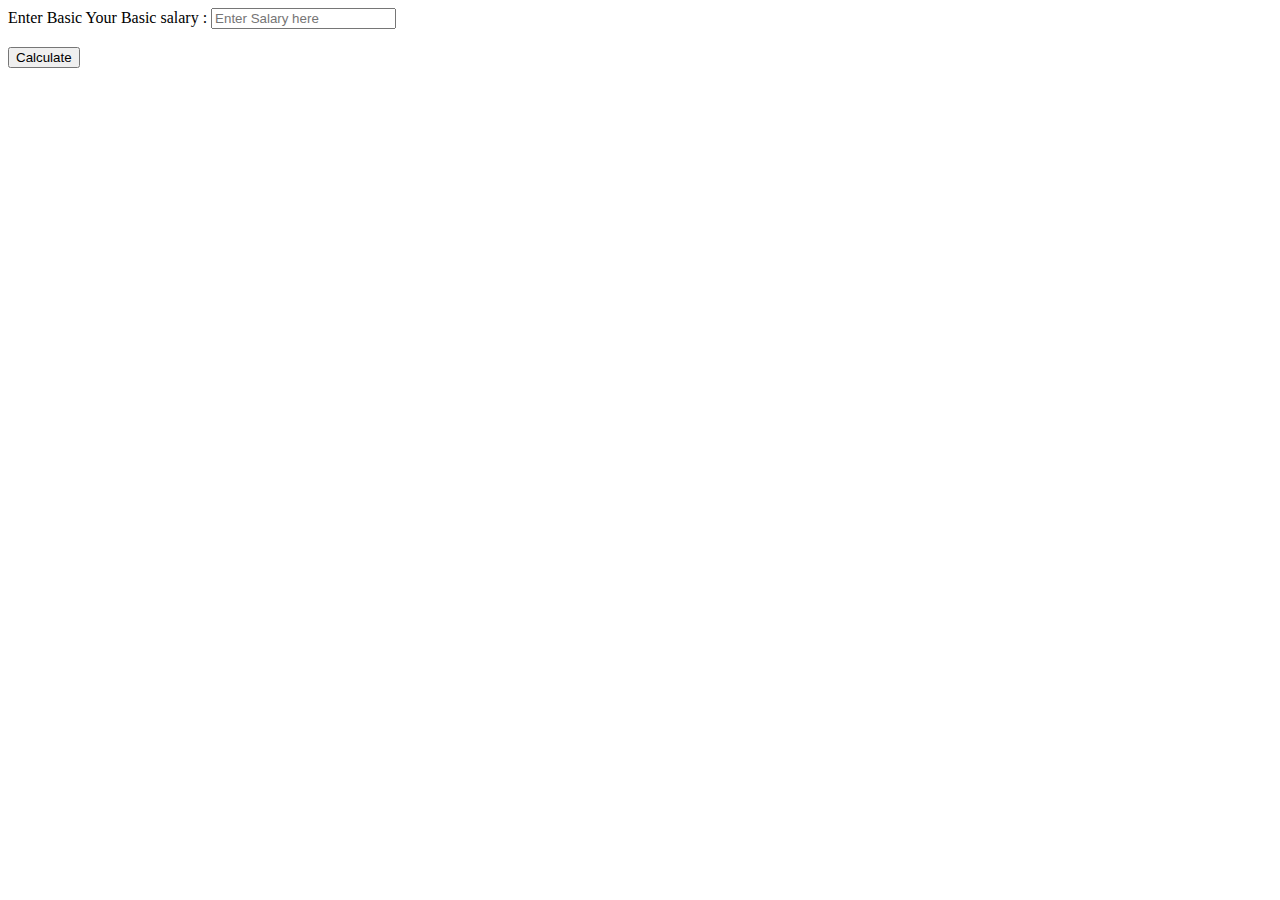
<file: index.html>
<!DOCTYPE html>
<html lang="en">
<head>
    <meta charset="UTF-8">
    <meta http-equiv="X-UA-Compatible" content="IE=edge">
    <meta name="viewport" content="width=device-width, initial-scale=1.0">
    <title>SALARY</title>
</head>
<body>



    <form method="POST" action="/4-1/calculate.php">
        Enter Basic Your Basic salary  : 

        
        <input type="number" name="salary" placeholder="Enter Salary here">

        <br>
        <br>
        <button type="submit">Calculate</button>
    </form>
    
</body>
</html>
</file>
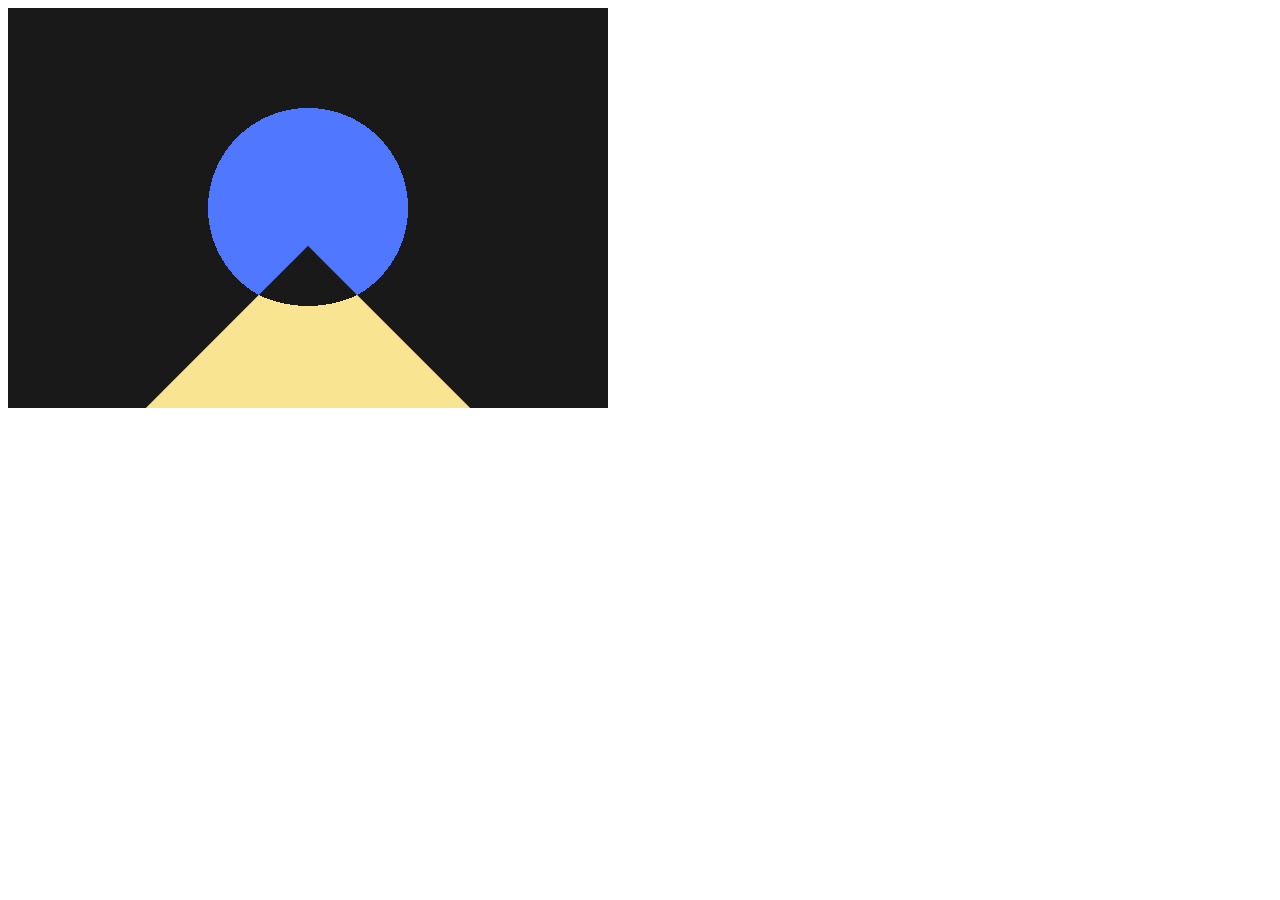
<file: Q1-1.html>
<!DOCTYPE html>
<html lang="en">
<head>
    <meta charset="UTF-8">
    <meta http-equiv="X-UA-Compatible" content="IE=edge">

    <meta name="viewport" content="width=device-width, initial-scale=1.0">

    <title>Q1</title>
</head>


<style>


    .circle{


        height: 400px;
        width: 600px;
    
        background: radial-gradient(circle , #4F77FF 100px,#191919 1% );
    }

    .rectangle{
        width: 300px;
    height: 300px;
    position: relative;
    bottom: -300px;
    left: 25%;
    background: radial-gradient(circle at -41px -41px, #191919  118px, #F9E492 1%);
    transform: rotate(45deg);
    }
    
</style>



<body>
<div style="height: 400px;overflow: hidden;">


    <div class="circle">

        <div class="rectangle">
 
        </div>
 
 
     </div></div>

  


    
</body>
</html>
</file>
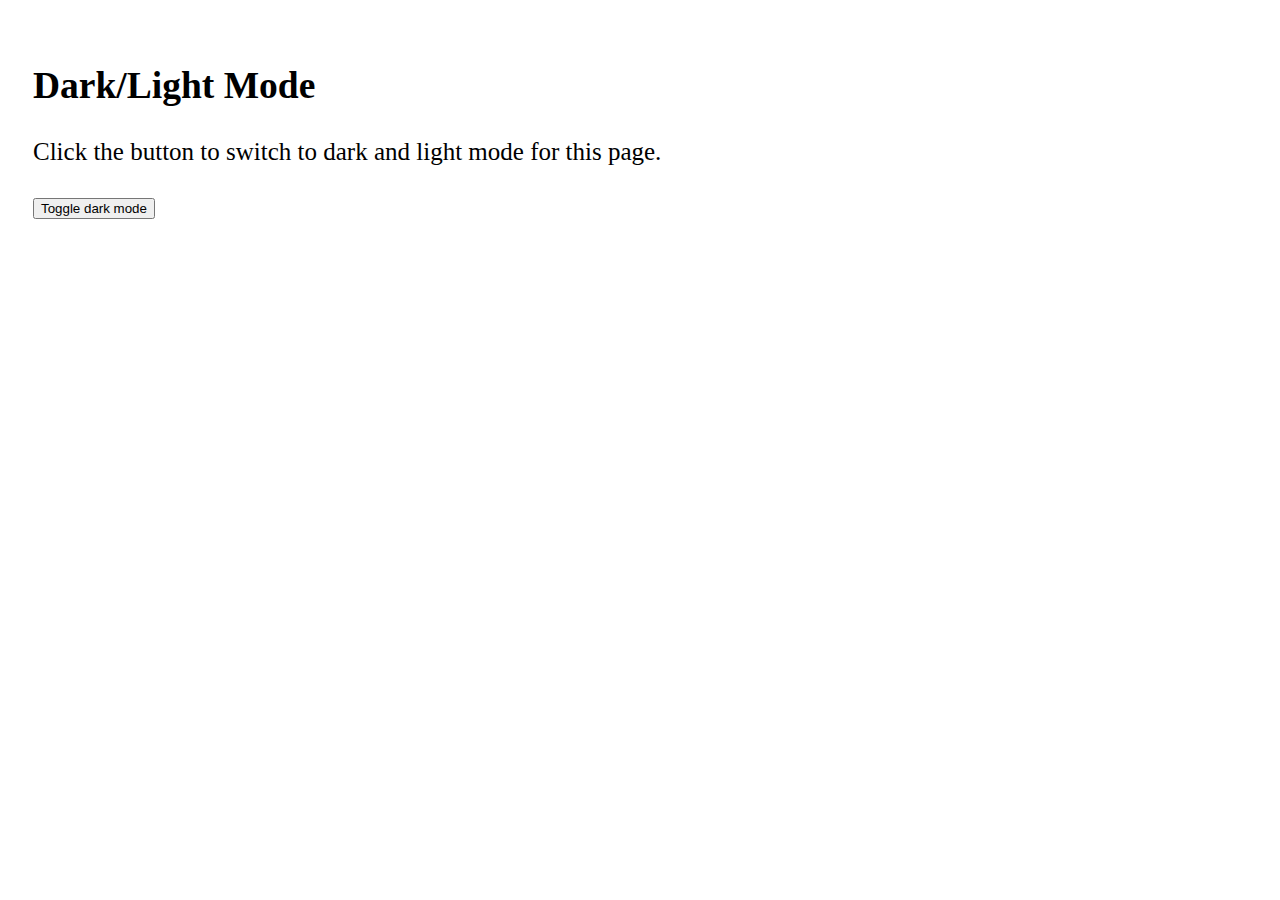
<file: Q1-2.html>
<!DOCTYPE html>
<html>
<head>
<meta name="viewport" content="width=device-width, initial-scale=1">
<style>

body
 {
  padding: 25px;

  background-color: white;
  color: black;

  font-size: 25px;
}


.dark-mode {

  background-color: black;
  color: white;
}
</style>
</head>
<body>

<h2>Dark/Light Mode</h2>

<p>Click the button to switch to dark and light mode for this page.</p>

<button onclick="dark()">Toggle dark mode</button>

<script>
function dark() {

   var element = document.body;
   
   element.classList.toggle("dark-mode");
}
</script>

</body>
</html>
</file>
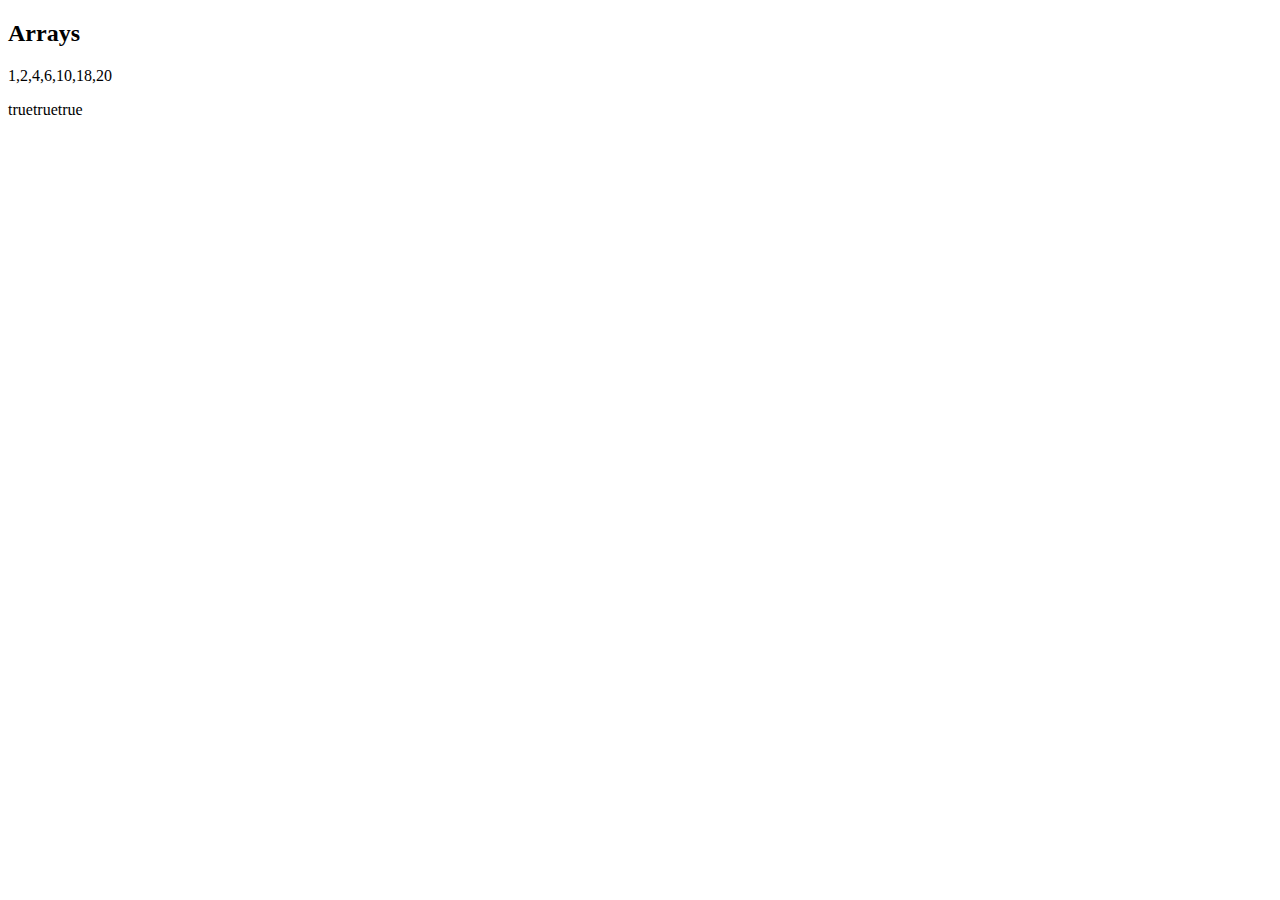
<file: Q2-2.html>
<!DOCTYPE html>
<html>
<body>

<h2> Arrays</h2>



<p id="demo"></p>
<body>

<script>
function arr1(num)
{

    const points = num;

    const point =num;

    points.sort(function(a, b){return a-b});
    document.getElementById("demo").innerHTML = points;

    if(points === point)
    {
        return true;
    }
}
var b = arr1([1,2,4,7,19]);
var c = arr1([1,2,3,4,5]);
var a = arr1([1,6,10,18,2,4,20]);

document.write(a);
document.write(b);
document.write(c);
</script>
</body>
</html>
</file>
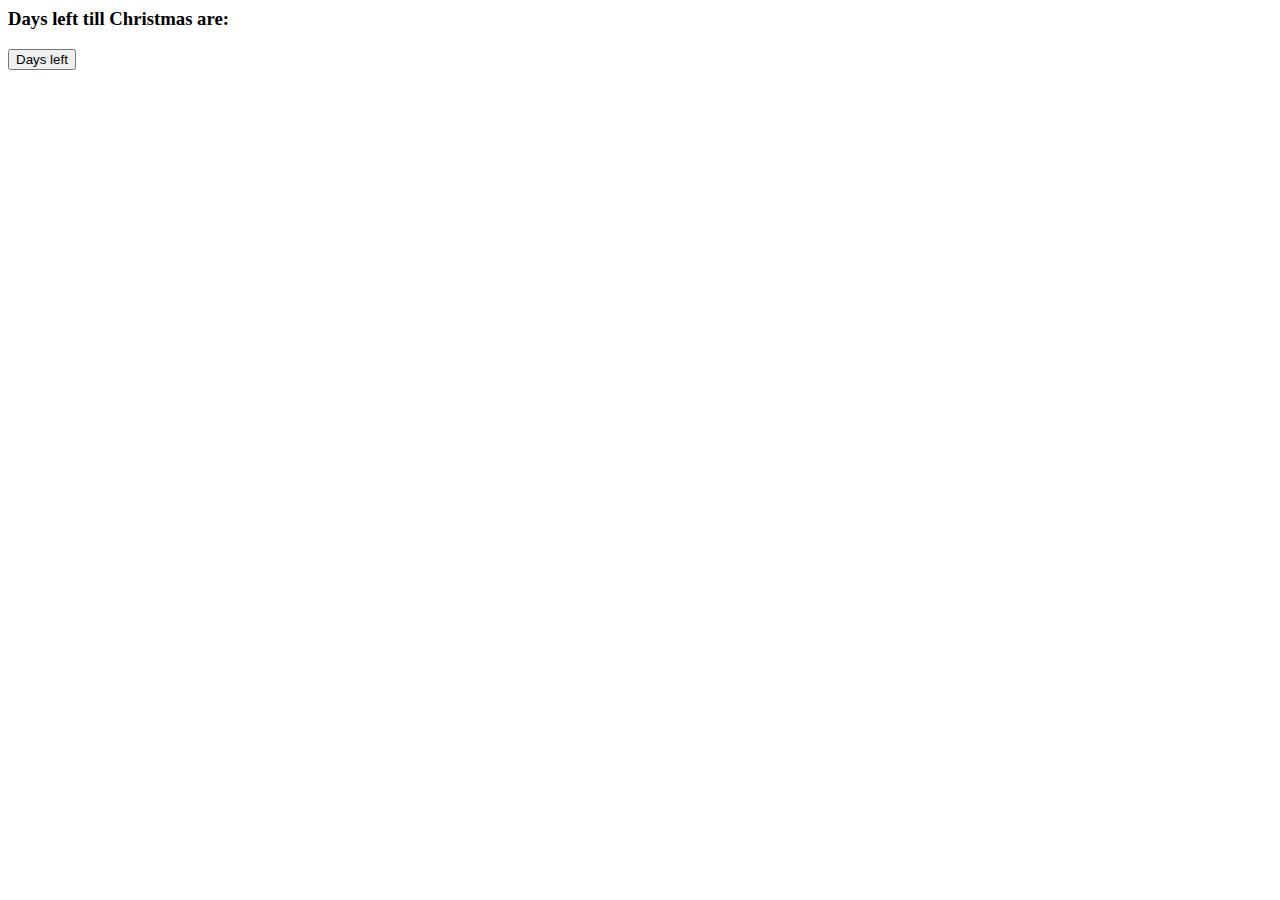
<file: Q2-3.html>
<html>
    <head>
        <title>
            Christmas
        </title>
    </head>
    <body>

        <h3>Days left till Christmas are: </h3>
        <button type="submit" onclick="days_left()">Days left</button>
        <script>
            function days_left()
            {
                
                var d  = new Date("12/25/"+new Date().getFullYear());
                var today = new Date();
                var tleft = d - today;
                alert("TIME LEFT FOR Christmas are " + Math.floor(tleft/(1000*60*60*24)) + " DAYS");
            }
        </script>
    </body>
</html>
</file>
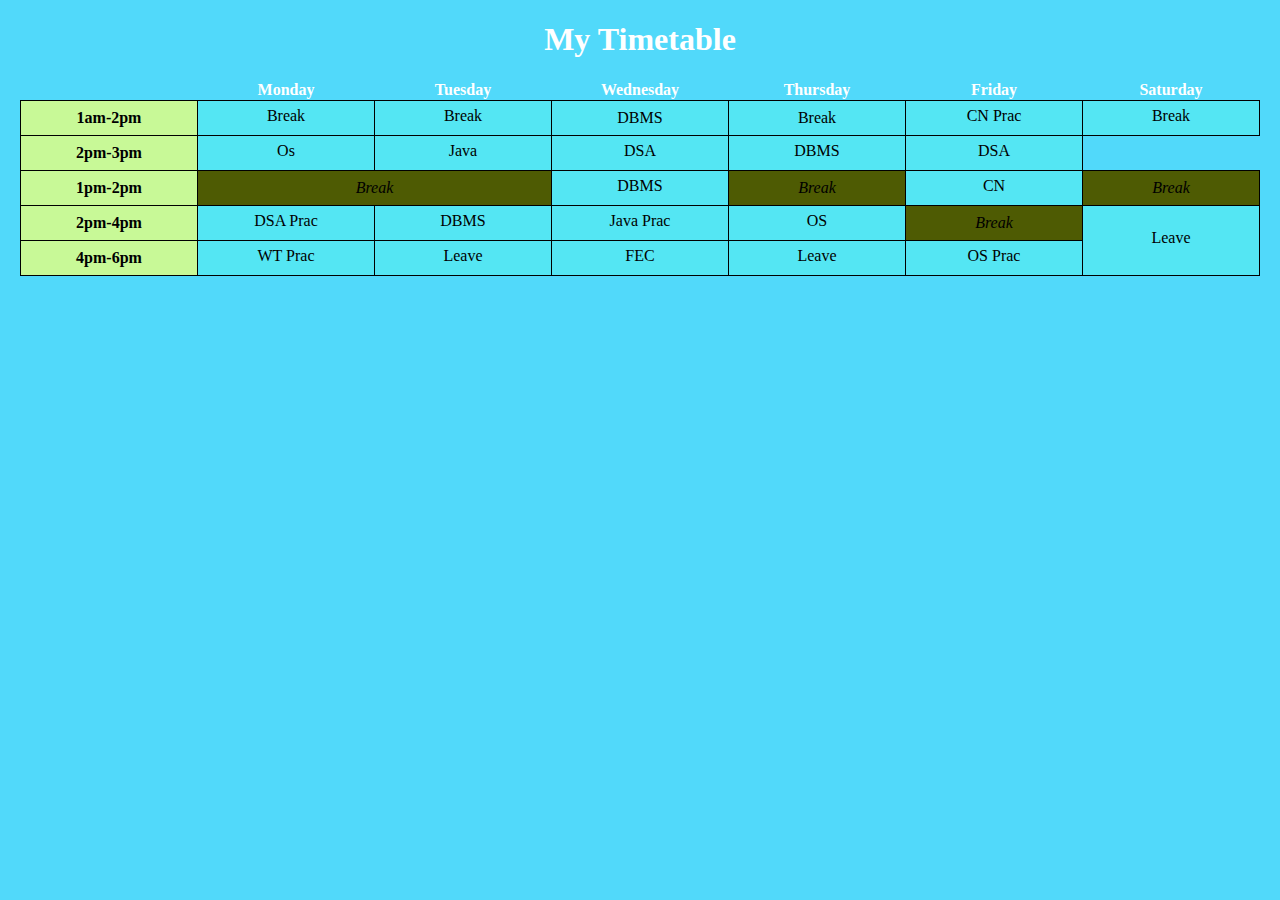
<file: Q3-1.html>
<!DOCTYPE html>
<html lang="en">
<head>
    <meta charset="UTF-8">
    <meta http-equiv="X-UA-Compatible" content="IE=edge">
    <meta name="viewport" content="width=device-width, initial-scale=1.0">
    <link rel="stylesheet" href="Q3-1.css">
    <title>My TimeTable</title>
</head>
<body>
    <H1>My Timetable</H1>

<TABLE class="myTimetable"> 

  <THEAD>

    <TR>
      <TH></TH>
      <TH>Monday</TH>
      <TH>Tuesday</TH>
      <TH>Wednesday</TH>
      <TH>Thursday</TH>
      <TH>Friday</TH>
      <TH>Saturday</TH>     
    </TR>
  </THEAD>

  
  <TBODY>
  
    <TR>
      <TD>1am-2pm</TD>
      <TD rowspan="2">
        <div class="subject">Break</div>
        
      </TD>
      <TD rowspan="2">
        <div class="subject">Break</div>
        
      </TD>
      <TD rowspan="2" class="subject">DBMS</TD>
      

      <TD rowspan="2">        
        <div class="Break">Break</div>
        
      </TD>
      <TD rowspan="2">        
         <div class="subject">CN Prac</div>
        
     
        </TD>
      <TD rowspan="2">        
        <div class="subject">Break</div>
       
     </TD>     
   
    </TR>

    <TR></TR>
    <TR>
        <TD>2pm-3pm</TD>
        <TD rowspan="1">        
          <div class="subject">Os</div>
          
        </TD>
        <TD rowspan="1">        
          <div class="subject">Java</div>
        
        </TD>
        
        <TD rowspan="1">        
          <div class="subject">DSA</div>
         
        </TD>
        <TD>        
          <div class="subject">DBMS</div>
          
        </TD>

        <TD >        
          <div class="subject">DSA</div>
          
        </TD>
      </TR>
      <TR>
      <TD>1pm-2pm</TD>
      <TD colspan="2" class="break">Break</TD>
      
      <TD>        
        <div class="subject">DBMS</div>
       
      </TD>
      <TD class="break">Break</TD>
      <TD>        
        <div class="subject">CN</div>
        
      </TD>
      <TD class="break">Break</TD>

      </TR>
      <TR>
      <TD>2pm-4pm</TD>
      <TD rowspan="2">        
        <div class="subject">DSA Prac</div>

      </TD>
      <TD rowspan="2">        
        <div class="subject">DBMS</div>
        
      </TD>
      <TD rowspan="2">        
        <div class="subject">Java Prac</div>
        
      </TD>
      <TD rowspan="2">        
        <div class="subject">OS</div>
        
      </TD>
      <TD class="break">Break</TD>
      <TD rowspan="4">        
        <div class="subject">Leave</div>
        
      </TD>
    </TR>
      <TR>

      
    </TR>
      <TR>
      <TD>4pm-6pm</TD>
      <TD>        
        <div class="subject">WT Prac</div>
        
      </TD>
      <TD>        
        <div class="subject">Leave</div>
        
      </TD>
      <TD>        
        <div class="subject">FEC</div>
        
      </TD>
      <TD>        
        <div class="subject">Leave</div>
        
      </TD>
      <TD>        
        <div class="subject">OS Prac</div>
        
      </TD>

    </TR>
   </TBODY>
  </TABLE>
</body>
</html>
</file>
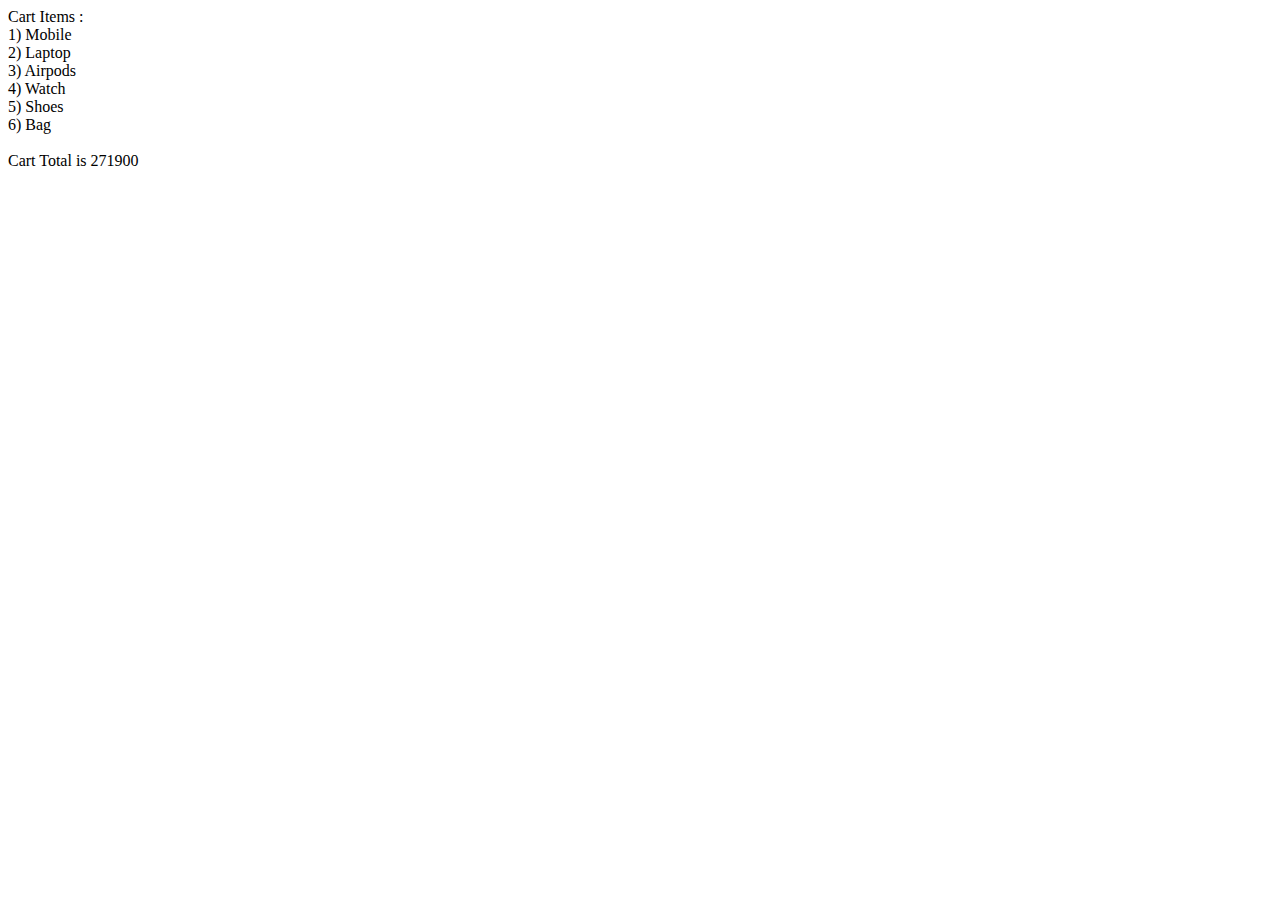
<file: Q4-4.html>
<!DOCTYPE html>
<html lang="en">
<head>
    <meta charset="UTF-8">
    <meta http-equiv="X-UA-Compatible" content="IE=edge">

    <meta name="viewport" content="width=device-width, initial-scale=1.0">

    <title>ARRAY OBJ</title>
</head>
<body>
Cart Items : 

    <div id="cart">

    </div>
    <script>


var data = [
            {

                productid : 1,
                productName : "Mobile",
                price : 70000
            },

            {
                productid : 2,
                productName : "Laptop",
                price : 100000
            },

            {
                productid : 3,
                productName : "Airpods",
                price : 26900
            },

            {
                productid : 4,
                productName : "Watch",
                price : 30000
            },

            {
                productid : 5,
                productName : "Shoes",
                price : 35000
            },
            {
                productid : 6,
                productName : "Bag",
                price : 10000
            },
        ];


        var carttotal = 0;
            
                data.forEach(a => {

                    

                   carttotal += a['price'];
                });
                var cart = document.getElementById("cart");
                data.forEach(a => {

                    cart.innerHTML += a['productid'] + ") " + a['productName'] + "<br>";
            });

 cart.innerHTML += "<br> Cart Total is "+carttotal

    </script>
</body>
</html>
</file>
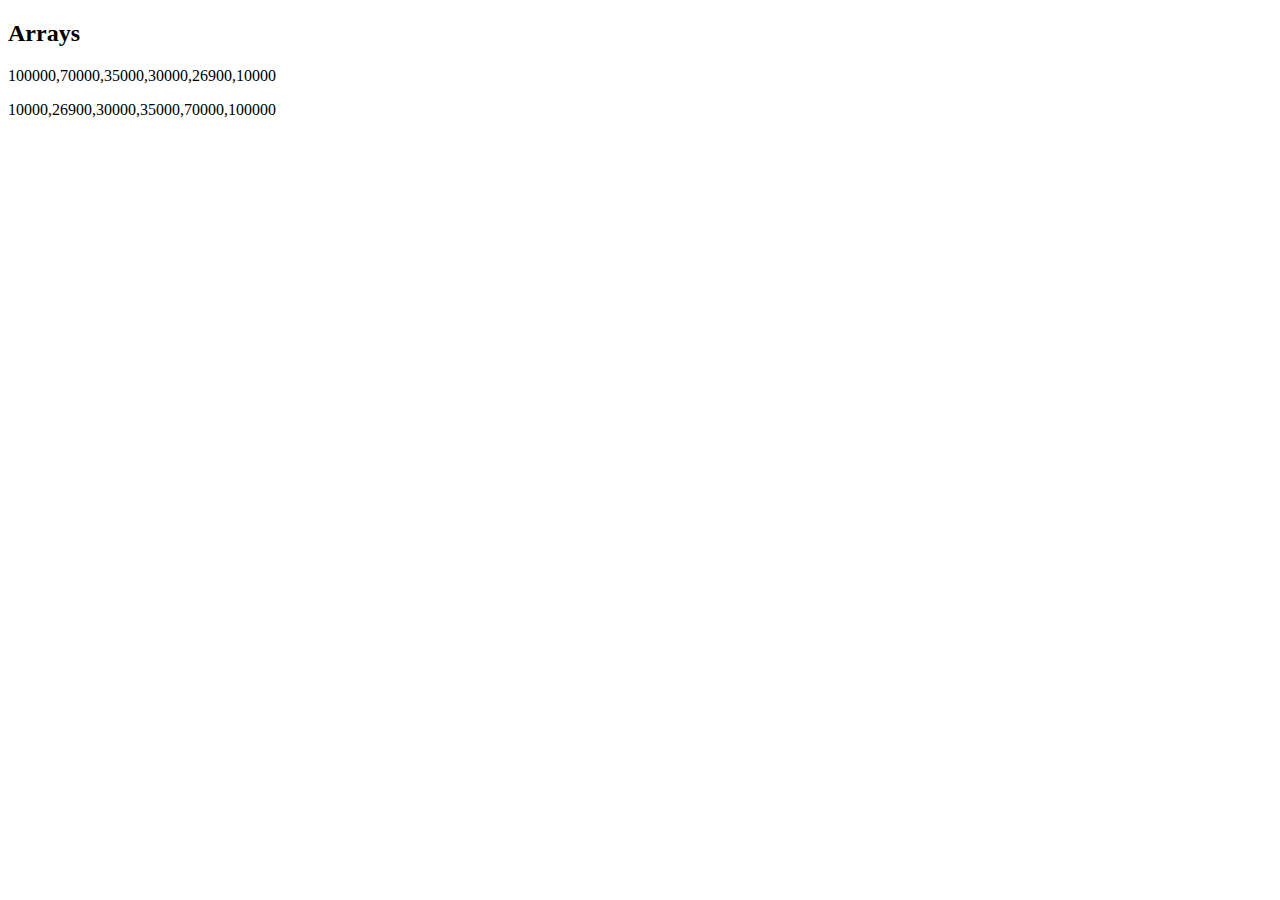
<file: Q4-5.html>
<!DOCTYPE html>
<html>
<body>

<h2> Arrays</h2>



<p id="demo"></p>

<p id="demo1"></p>

<script>
    function arr()
    {
const points = [70000, 100000, 26900, 30000, 35000, 10000];
points.sort(function(a, b){return b-a});
document.getElementById("demo").innerHTML = points;
    }
    arr();




function arr1()
{

    const points = [70000, 100000, 26900, 30000, 35000, 10000];
    points.sort(function(a, b){return a-b});
    document.getElementById("demo1").innerHTML = points;
}
arr1();
</script>

</body>
</html>
</file>
<file: Q3-1.css>
BODY {

    font-family: Trebuchet MS;

    margin:20px;

    background-color: #51d9fa;
  }
  


  H1 
  {
    text-align: center;

    color: #FFFFFF;

  }
  
  .myTimetable 
  
  {

    width:100%;

    border-collapse: collapse;

    table-layout: fixed;
  }


  
  .myTimetable THEAD{
    color: #FFFFFF;
  }
  
  .myTimetable TBODY {
    background-color: #54e6f3;
  }
  
  .myTimetable TD {


    border: 1px solid black;
    padding: 6px;
    text-align: center;

  }


  .myTimetable TBODY TR TD:first-child {

    background-color: rgb(200, 249, 151);

    font-weight: bold;
  }
  
  .break{

    background-color: #4e5b03 !important;

    font-style: italic;
  }
  
  .subject {
    font-size: 12pt;
    margin-bottom:4px;
  }
</file>
